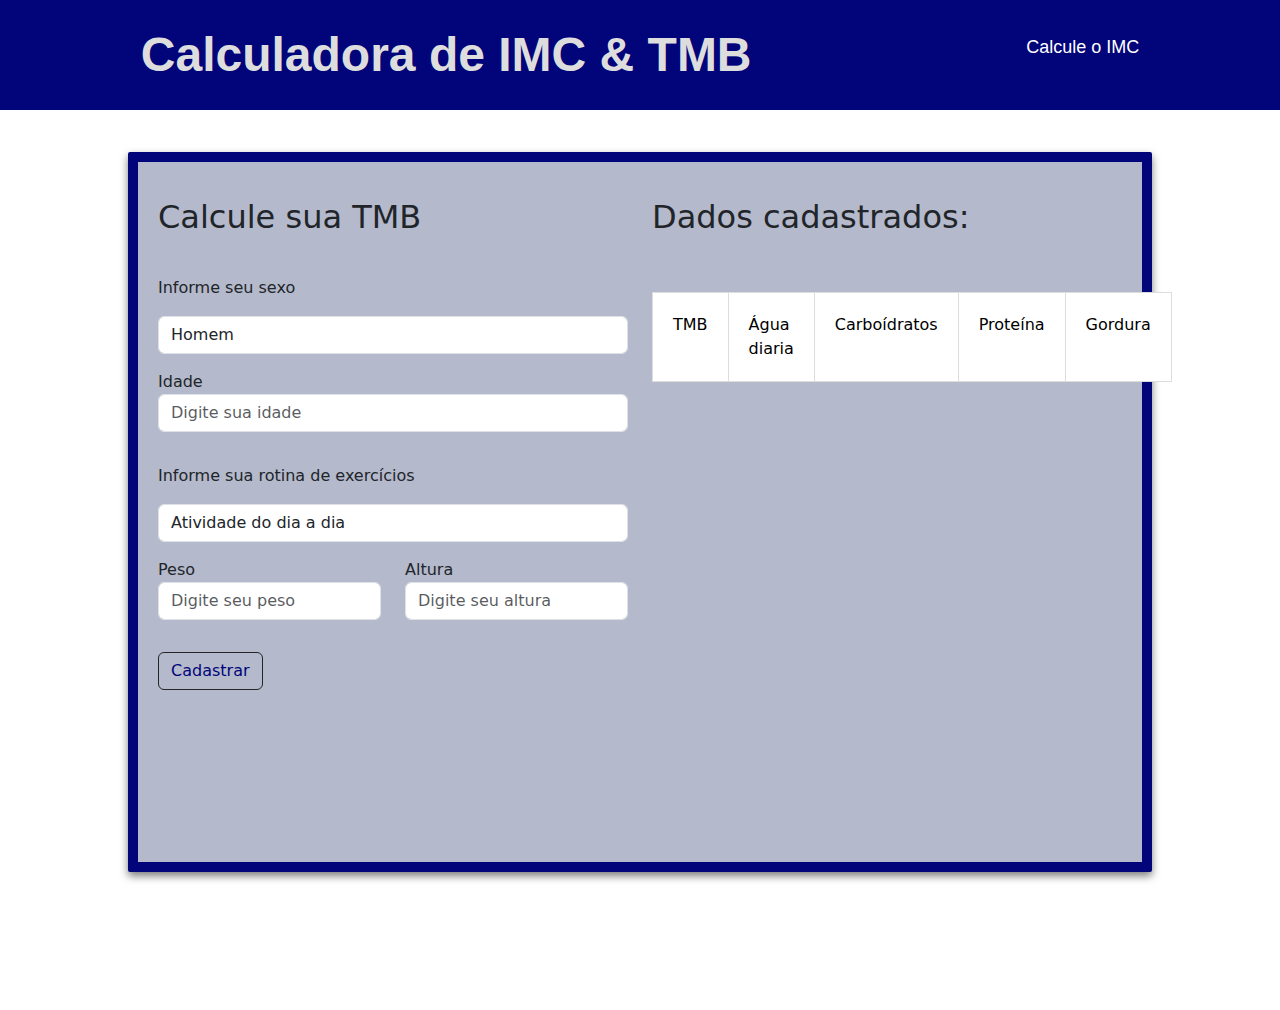
<file: indexTMB.html>
<!DOCTYPE html>
<html lang="en">
<head>
    <meta charset="UTF-8">
    <meta name="viewport" content="width=device-width, initial-scale=1.0">
    <title>Calculadora de IMC & TMB</title>
    <link rel="stylesheet" href="css/bootstrap.min.css"> 
    <link rel="stylesheet" href="css/style.css">

</head>
<body>

  <header class="header">
    <nav class="nav">
        <a class="logo" href="/">Calculadora de IMC & TMB</a>
        <ul class="nav-list">
            <li><a href="index.html">Calcule o IMC</a></li>
        </ul>
    </nav>
</header>
     
<div class="box">
  <div class="py-3">
    <div class="box1">
      <div class="row">
        <div class="col-12 col-md-6">
          <div>
            <h2 class="py-3">Calcule sua TMB</h2>
          </div>

          <div class="py-3">
            <label for="sexo">Informe seu sexo</label>
          </div>
          <select id="sexo" class="form-control">
            <option value="Homem">Homem</option>
            <option value="Mulher">Mulher</option> 

          </select>

          <div class="py-3">
            <label for="idade">Idade</label>
            <input type="number" id="idade" class="form-control" placeholder="Digite sua idade">
          </div>
  
          <div class="py-3">
            <label for="fatorA">Informe sua rotina de exercícios</label>
          </div>
          <select id="fatorA" class="form-control">
            <option value="leve">Atividade do dia a dia</option>
            <option value="levissimo">Caminhada 2 a 3 vezes p/semana</option> 
            <option value="moderado">Musculação 3 a 4 vezes p/semana</option>
            <option value="alta">Musculação 6 vezes p/semana</option>
            <option value="atleta">Atleta</option>

          </select>

          <div class="row">
            <div class="col-6">
              <div class="py-3">
                <label for="peso">Peso</label>
                <input type="number" id="peso" class="form-control" placeholder="Digite seu peso">
              </div>
              </div>

              
                
              <div class="col-6">
                <div class="py-3">
              <label for="altura">Altura</label>
              <input type="number" id="altura" class="form-control" placeholder="Digite seu altura">
            </div>
          </div>
          <div class="py-3">
            <button id="btn" class="btn btn-blue">
              Cadastrar
            </button>
          </div>
          </div>
        </div>

        <div class="col-12 col-md-6">
          <div class="py-3">
              <h2>Dados cadastrados:</h2>
              <div class="py-4"></div>
              <table class="table table-responsive">
                <tr>
                    <td>TMB</td>
                    <td>Água diaria</td>
                    <td>Carboídratos</td>
                    <td>Proteína</td>
                    <td>Gordura</td>
                  </tr>
                <tbody id="resultado">
                 
                </tbody>
            </table>

            <div></div>


      </div>
    </div>
  </div>
</div>





<footer class="footer">
  Todos os direitos reservados @CalculadoradeIMC&TMB
</footer>

<script src="js/bootstrap.bundle.min.js"></script>
<script src="js/app2.js"></script>
</body>
</html>
</file>
<file: css/style.css>
body {
    scroll-behavior: smooth;
}

  .bgcolor{
  background-color:  #000000;
  color: aliceblue;
}

    .bgcolortext1{
    color: #b4b9cc;
     font-family: "Tenor Sans", sans-serif;
  font-weight: 400;
  font-style: normal;
    }

    .person-list {
      border: 1px solid #ffffff;
      border-radius: 5px;
      padding: 10px;
      margin-bottom: 10px;
  }
  
  .person-entry h5 {
      margin: 0;
  }
  
  .person-entry button {
      margin-top: 10px;
  }



  .table {
    width: 100%;
    border-collapse: collapse;
    border-radius: 50px;
}

.table th,
.table td {
    padding: 20px;
    border-top: 1px solid #ddd;
    border-bottom: 1px solid #ddd;
    border-right: 1px solid #ddd; /* Adiciona linha vertical entre as células */
    text-align: left;
}

.table th:first-child,
.table td:first-child {
    border-left: 1px solid #ddd; /* Adiciona linha vertical à esquerda das primeiras células */
}

.table th {
    font-weight: bold;
}

.table-responsive {
    overflow-x: auto;
    
}



a {
    font-family: sans-serif;
    text-decoration: none;
}

.header {
    background-color: #020479;
    padding-inline: 16px;
}

.nav {
    width: 100%;
    height: 110px;
    margin-inline: auto;
    display: flex;
    justify-content: space-between;
    align-items: center;
}

.logo {
    color: #ddd;
    margin-left: 10%;
    font-size: 48px;
    font-weight: bold;
}

.nav-list{
    margin-right: 10%;
    display: flex;
    gap: 32px;
    list-style: none;
}

.nav-list a {
    font-size: 18px;
    color: #fff;
    padding-block: 16px;
}

.hero {
    height: calc(100vh - 70px);
    background: center / cover no-repeat url();
}


.box{
    height: 100vh;
    width: 100%;
}

.box1{
    background-color: #b4b9cc;
    width: 80%;
    height: 80vh;
    margin-left: 10%;
    margin-right: 10%;
    border-radius: 2px; /* Ajuste conforme necessário */
    border-left: 10px solid #020479;
    border-right: 10px solid #020479;
    border-bottom: 10px solid #020479;
    border-top: 10px solid #020479;
    margin-top: 2%;
    padding: 20px;
    box-shadow: 0px 4px 8px rgba(0, 0, 0, 0.521);

}

.btn-blue{
    background-color: rgba(255, 243, 228, 0);
    border: 1px solid rgb(38, 38, 38);
    color: #020479;
}

.btn-blue:hover{
    background-color: #020479;
    color:  rgb(222, 222, 222);
    border: 1px solid rgb(38, 38, 38);
}


.containerpai2{
    display: flex;
    width: 100%;
    height: 90vh;
}

.containersubfilho0{
    flex: 1;
    width: 98%;
    height: 100%;
    margin-left: 7%;
}

.containersubfilho1{
    flex: 1;
    width: 15%;
    height: 100%;
}

.containersubfilho2{
    flex: 1;
    width: 97%;
    height: 100%;
    margin-right: 7%;
    
}


.containertexto {
    display: flex;
    
    flex-direction: column;
    margin-bottom: 10%;
    margin-top: 20%;
    margin-right: 10%;
    margin-left: 10%;
    height: 50%;
    width: 80%;
    padding-top: 20px;
    justify-content: left;
    align-items: center;
}

.h1 {
    color: #000000;
    font-size: 3vh;
    font-weight: bold;
    line-height: 1em;
    padding-left: 10%;
    margin: 0;
    margin-top: 10vh;
    color: #222222;
    display: flex;
    align-items: center;
    justify-content: left;
}

.h2{
    font-size: 2vh;
    color: rgb(90, 89, 89);
    margin-top: 8px;
    font-weight: 400;
    line-height: 1.3em;
    padding-left: 3%;
    margin: 0;
    margin-top: 1%; 
    display: flex;
    align-items: center;
    justify-content: left;
}

    .imgUm{    
        margin-left: 10%;
        margin-top: 10%;
        margin-right: 10%;
        float: left;
        background-size: cover;
        background-position: center center;
        background-repeat: no-repeat;
        position: relative; 
    }

    .imgUm .imgcontainer{
        background-size: cover;
        background-position: center center;
        background-repeat: no-repeat;
        position: relative;
        background-image: url(" ");
        

    }

.footer{
    margin-top: 15% ;
    position: fixed;
    background-color: #020479;
    color: white;        
    text-align: center;
    padding: 20px;
    
}
</file>
